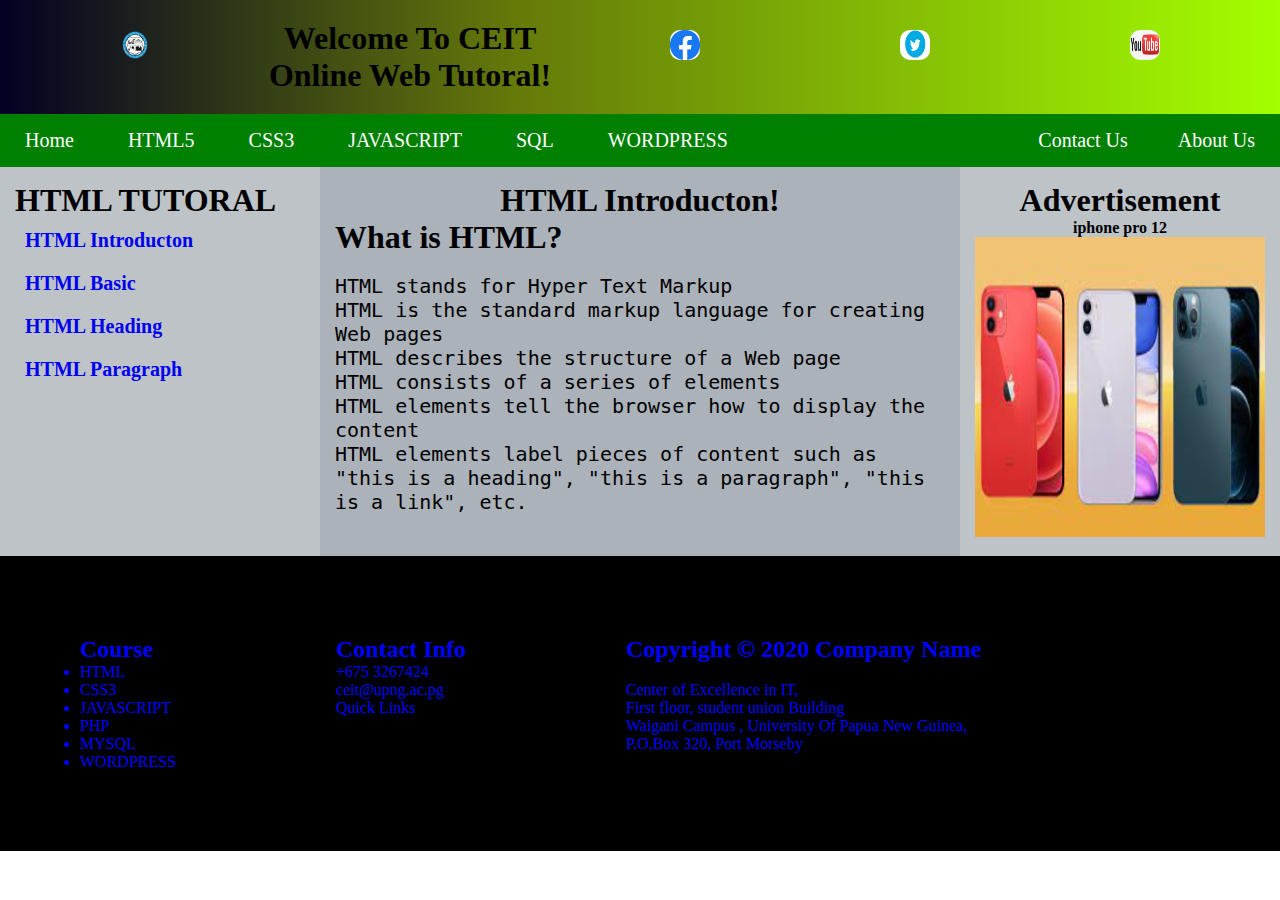
<file: index.html>
<!DOCTYPE html>
<html lang="en">

<head>
  <meta charset="UTF-8">
  <meta name="viewport" content="width=device-width, initial-scale=1.0">
  <meta http-equiv="X-UA-Compatible" content="ie=edge">


  <link rel="stylesheet" href="css/style.css">

  <title>CEIT</title>
</head>

<body>


  <section class="header">
    <div class="jumbotron jumbotron-fluid">
      <div class="container">
        <div class="row ">
          <div class="col-sm-3 text-center">
            <img class="ceit-logo" src="images/ceit-logo.png" alt="" width="90" height="200px">
          </div>
          <div class="col-sm-6">
            <center>
              <h1 class="text-center text-white">Welcome To CEIT Online Web Tutoral!
              </h1>
            </center>

          </div>



          <a href="#">
            <div class="col-sm-3 text-center">
              <img class="facebook" src="images/facebook.png" alt="">
            </div>
          </a>

          <a href="#">
            <div class="col-sm-3 text-center">
              <img class="facebook" src="images/twitter.png" alt="">
            </div>
          </a>
          <a href="#">
            <div class="col-sm-3 text-center">
              <img class="facebook" src="images/youtube.jpg" alt="">
          </a>

        </div>
      </div>
    </div>
    </div>

  </section>

<section class = "manu bar">


  <ul class="menu">
    <li>
      <a href="index.html">Home</a>
    </li>
    <li>
      <a href="#">HTML5</a>
    </li>
    <li>
      <a href="#">CSS3</a>
    </li>
    <li>
      <a href="#">JAVASCRIPT</a>
    </li>
    <li>
      <a href="#">SQL</a>
    </li>
    <li>
      <a href="#">WORDPRESS</a>
    </li>
    <li style="float:right">
      <a href="#">About Us</a>
    </li>
    <li style="float:right">
      <a href="#">Contact Us</a>
    </li>
  </ul>
</section>

  <section class="bodysection">
    <div class="row">
      <div class="column1">
        <ul class="course_items">
          <div class="col-sm-6">
            <h1 class="text-center text-white">HTML TUTORAL
            </h1>
          </div>
          <li>
            <a href="html5.html">HTML Introducton</a>
          </li>
          <li>
            <a href="css3.html">HTML Basic</a>
          </li>
          <li>
            <a href="bootstrap4.html">HTML Heading</a>
          </li>
          <li>
            <a href="bootstrap4.html">HTML Paragraph</a>
          </li>
        </ul>
      </div>
      <div class="column2">
        <div class="col-sm-6">
          <center>
            <h1 class="text-center text-white">HTML Introducton!
            </h1>
          </center>
        </div>

        <div class="col-sm-6">
          <h1 class="text-center text-white">What is HTML?
          </h1><br>
        </div>

        <p>HTML stands for Hyper Text Markup </p>
        <p>HTML is the standard markup language for creating Web pages</p>
        <P>HTML describes the structure of a Web page</P>
        <P>HTML consists of a series of elements</P>
        <P>HTML elements tell the browser how to display the content</P>
        <P>HTML elements label pieces of content such as "this is a heading", "this is a paragraph", "this is a link", etc.</P>


        </p>
      </div>
      <div class="column3">
        <div class="col-sm-6">
          <center>
            <h1 class="text-center text-white">Advertisement
            </h1>
            <h4 class="text-center text-white">iphone pro 12
            </h4>
          </center>
        </div>
        <div class="col-sm-3 text-center">
          <img class="facebook" src="images/latest iphone.jpg" alt="">
      </div>
    </section>
  </body>
  <!--footer section -->
<section id= footer>
  <div class="footer">


      <div class="Courses">
        <h2>Course</h2>
        <li>HTML</li>
          <li>CSS3</li>
            <li>JAVASCRIPT</li>

                <li>PHP</li>
                  <li>MYSQL</li>
                  <li>WORDPRESS</li>
                  </div>

      <div class="contact-info">
        <h2>Contact Info</h2>
        +675 3267424 <br>

        ceit@upng.ac.pg <br>

        Quick Links
      </div>

      <div class="Copyright ">
        <h2>Copyright © 2020 Company Name </h2>
        <br>
        Center of Excellence in IT,
        <br>
        First floor, student union Building
        <br>
        Waigani Campus , University Of Papua New Guinea,
        <br>
       P.O.Box 320, Port Morseby
      </div>

    </div>
  </section>
</body>

</html>
</file>
<file: css/style.css>
/* to remove the default CSS applied by the Browser  */
*
{
margin: 0px;
padding: 0px;
box-sizing: border-box;
}

html
{
  scroll-behavior: smooth;
}
/* CSS for Header Section */
.header
{
  display: flex;
  padding: 20px;
  align-items: center;
  background: linear-gradient(90deg, rgba(2,0,36,1) 0%, rgba(100,121,9,1) 40%, rgba(164,255,0,1) 100%);
}
.header img
{
  width: 30px;
  height: 30px;
  border-radius: 10px;
  margin-top: 10px;
  margin-bottom: 10px;
  margin-right: 100px;
  margin-left: 100px;
}

.center {
  text-align: center;
  border: 3px solid green;

  text-decoration: none;

}
.header h1 a:hover
{
  color: green;
}

/* CSS for menu bar */
.menu
{
  list-style: none;
  background-color: green;
}
.menu li
{
display: inline-block;
  padding: 15px ;
}
.menu li a
{
  text-decoration: none;
  margin: 10px;
  font-size: 20px;
  color: #fff;
}
.menu li a:hover
{
  text-decoration: underline;
}
.logo
{
  border-radius: 50%;
  width: 40px;
  height: 40px;
  margin-left: 40px;
}

h1.heading
{
  display: inline-block;
  margin-top: 15px;
  margin-bottom: 15px;
  color: #aaddff;
  font-size: 30px;
  font-family: sans-serif;
  font-weight: bold;
  text-align: left;
  border-left: 2px solid green;
  margin-left: 10px;
}
img
{
  width: 100%;
  height: 300px;
 background-size: cover;
}
/* Body Section */
.row
{
  display: flex;
}
.row .column1
{
  width: 25%;
  background-color: #BDC3C7;
  padding: 15px;
}
.row .column2
{
  width: 50%;
  background-color: #ABB2B9;
  padding: 15px;
}
.row .column3
{
  width: 25%;
  background-color: #BDC3C7;
  padding: 15px;
}

.course_items
{
  list-style-type: none;
}

.course_items li
{
  padding: 10px;
}

.course_items li a
{
  text-decoration: none;
  font-size: 20px;
  font-weight: bold;
}
.course_items li a:hover
{
  text-decoration: underline;
  background-color: #f1f1f1;
}

.social-links
{
  font-size: 20px;
  padding: 10px;
}

.column2 p
{
  font-size: 20px;
  font-family: 'Zen Tokyo Zoo','Roboto','monospace','sans-serif','serif';
}

/* CSS for Contact Section */
.contact-details
{
  display: flex;
  background-color: #EBF5FB;
}
.contact{
  margin: 20px;
  padding: 20px;
  font-size: 20px;
}
.google-map
{
  margin: 40px;
  padding-left: 50px;
}

/* CSS for Footer section */
.footer
{
  display: flex;
  background-color: #000000;
  margin:right:40px;
  margin:left:100px;
}

.Courses
{
  color: blue;
  margin: 40px;
  padding: 40px;
}

.contact-info
{
  color: blue;
  margin: 40px;
  padding: 40px;
}

.Copyright
{
  color:blue;
  margin: 40px;
  padding: 40px;
}

.btn {
  background: #3498db;
  background-image: -webkit-linear-gradient(top, #3498db, #2980b9);
  background-image: -moz-linear-gradient(top, #3498db, #2980b9);
  background-image: -ms-linear-gradient(top, #3498db, #2980b9);
  background-image: -o-linear-gradient(top, #3498db, #2980b9);
  background-image: linear-gradient(to bottom, #3498db, #2980b9);
  -webkit-border-radius: 16;
  -moz-border-radius: 16;
  border-radius: 16px;
  -webkit-box-shadow: 4px 0px 3px #666666;
  -moz-box-shadow: 4px 0px 3px #666666;
  box-shadow: 4px 0px 3px #666666;
  font-family: Georgia;
  color: #ffffff;
  font-size: 25px;
  padding: 15px 30px 15px 30px;
  text-decoration: none;
}

.btn:hover {
  background: #3cbffc;
  text-decoration: none;
}
</file>
